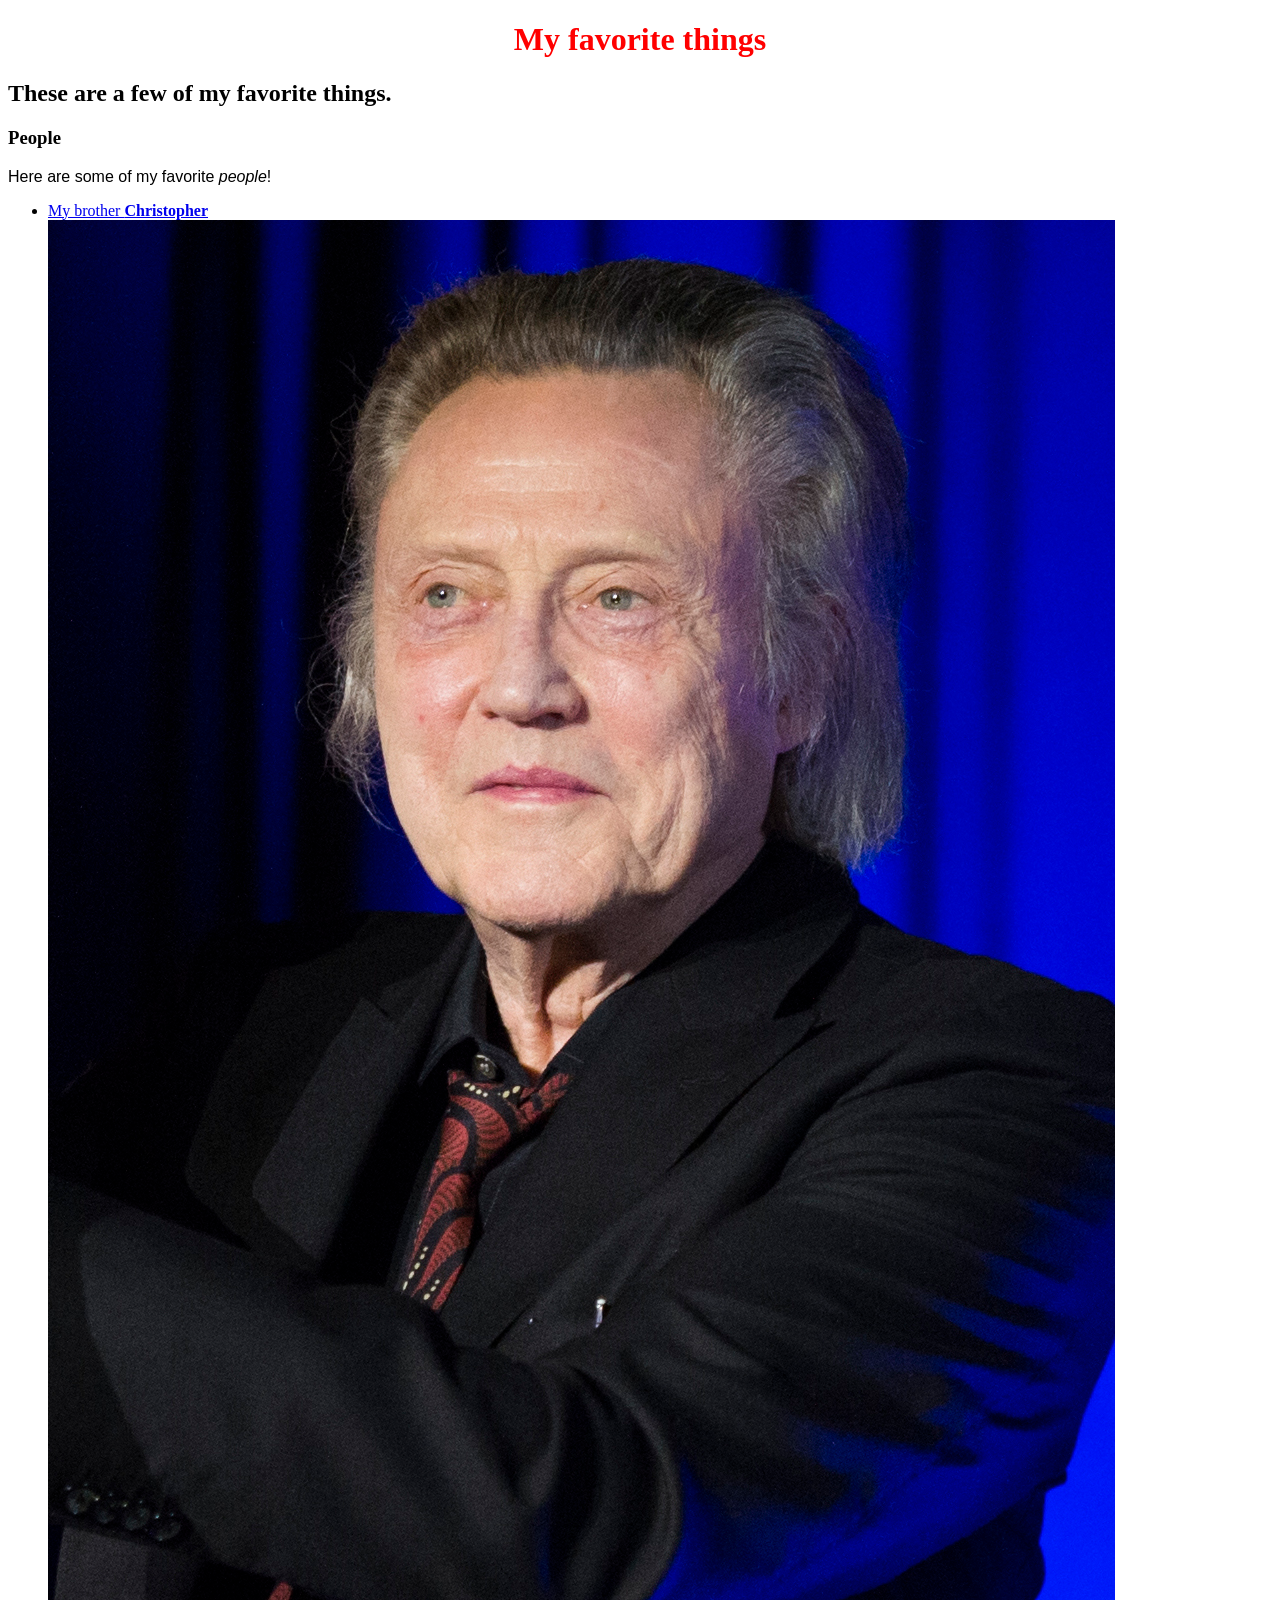
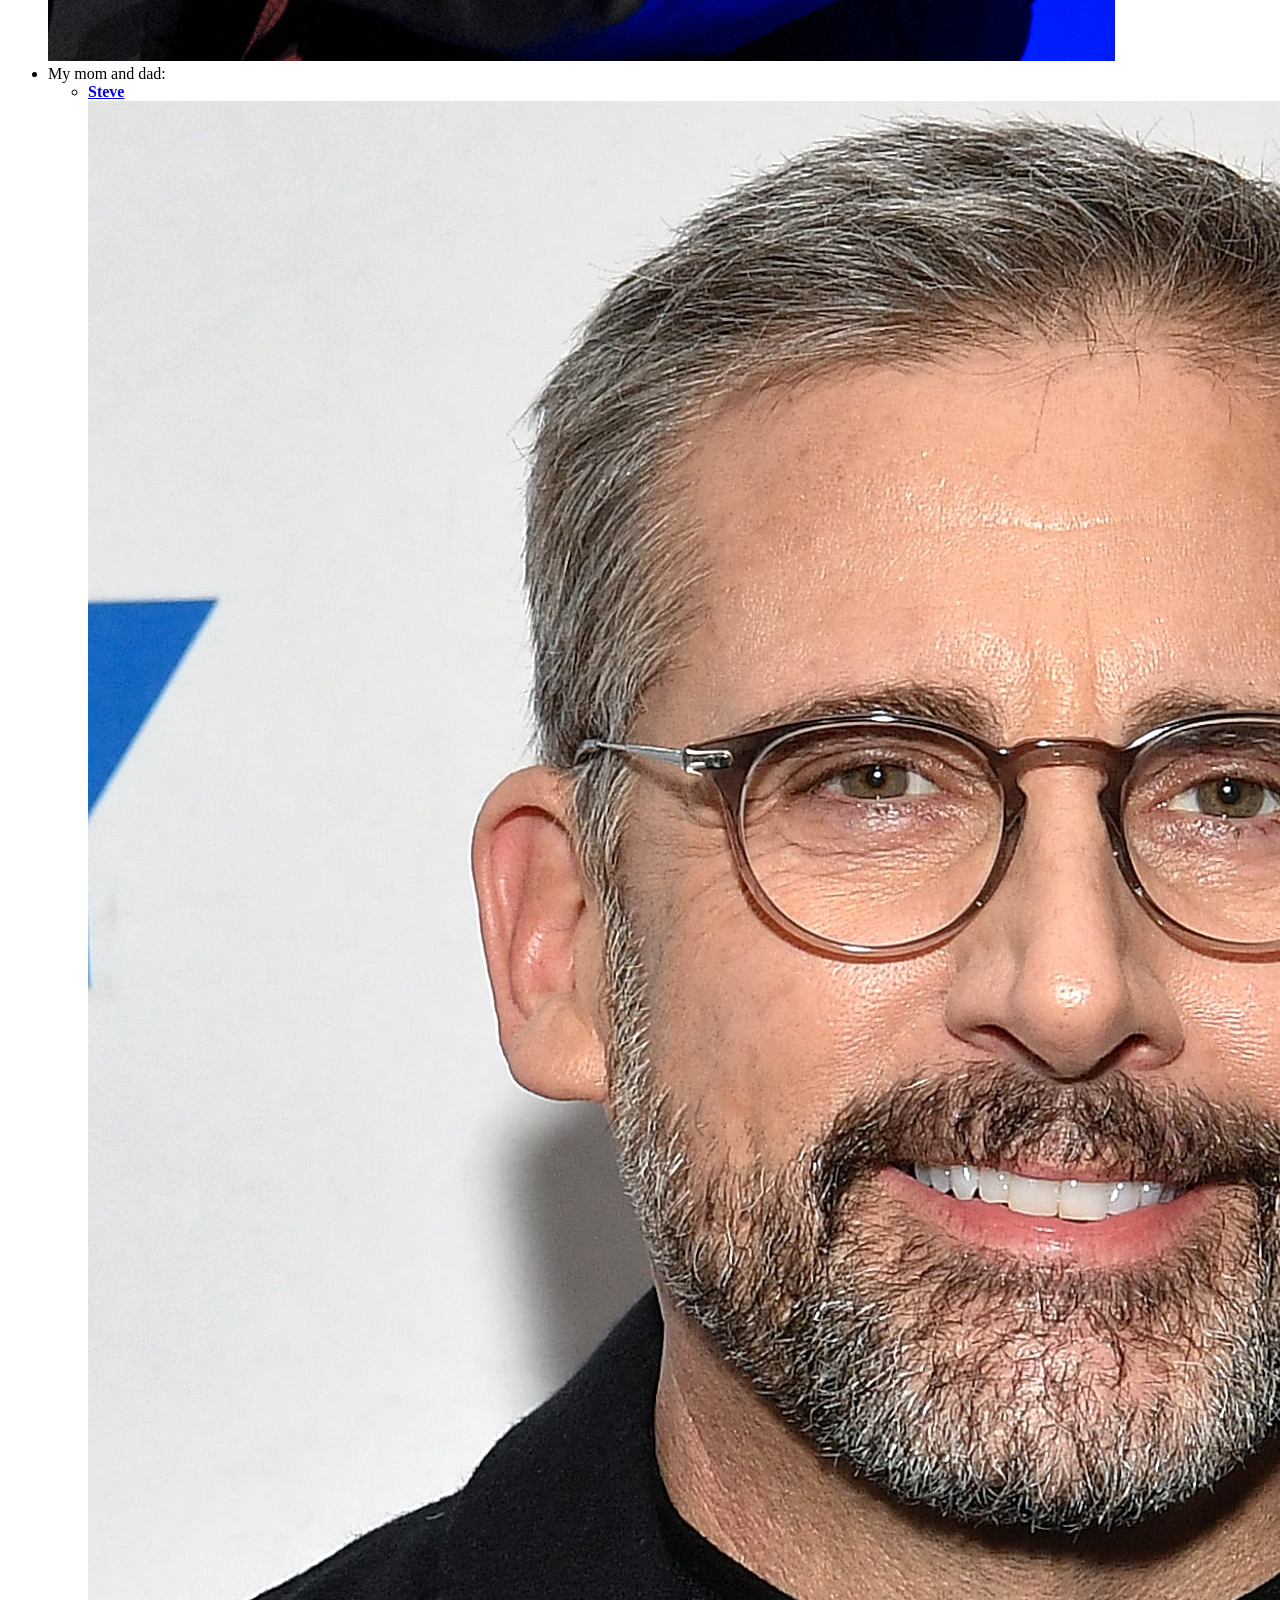
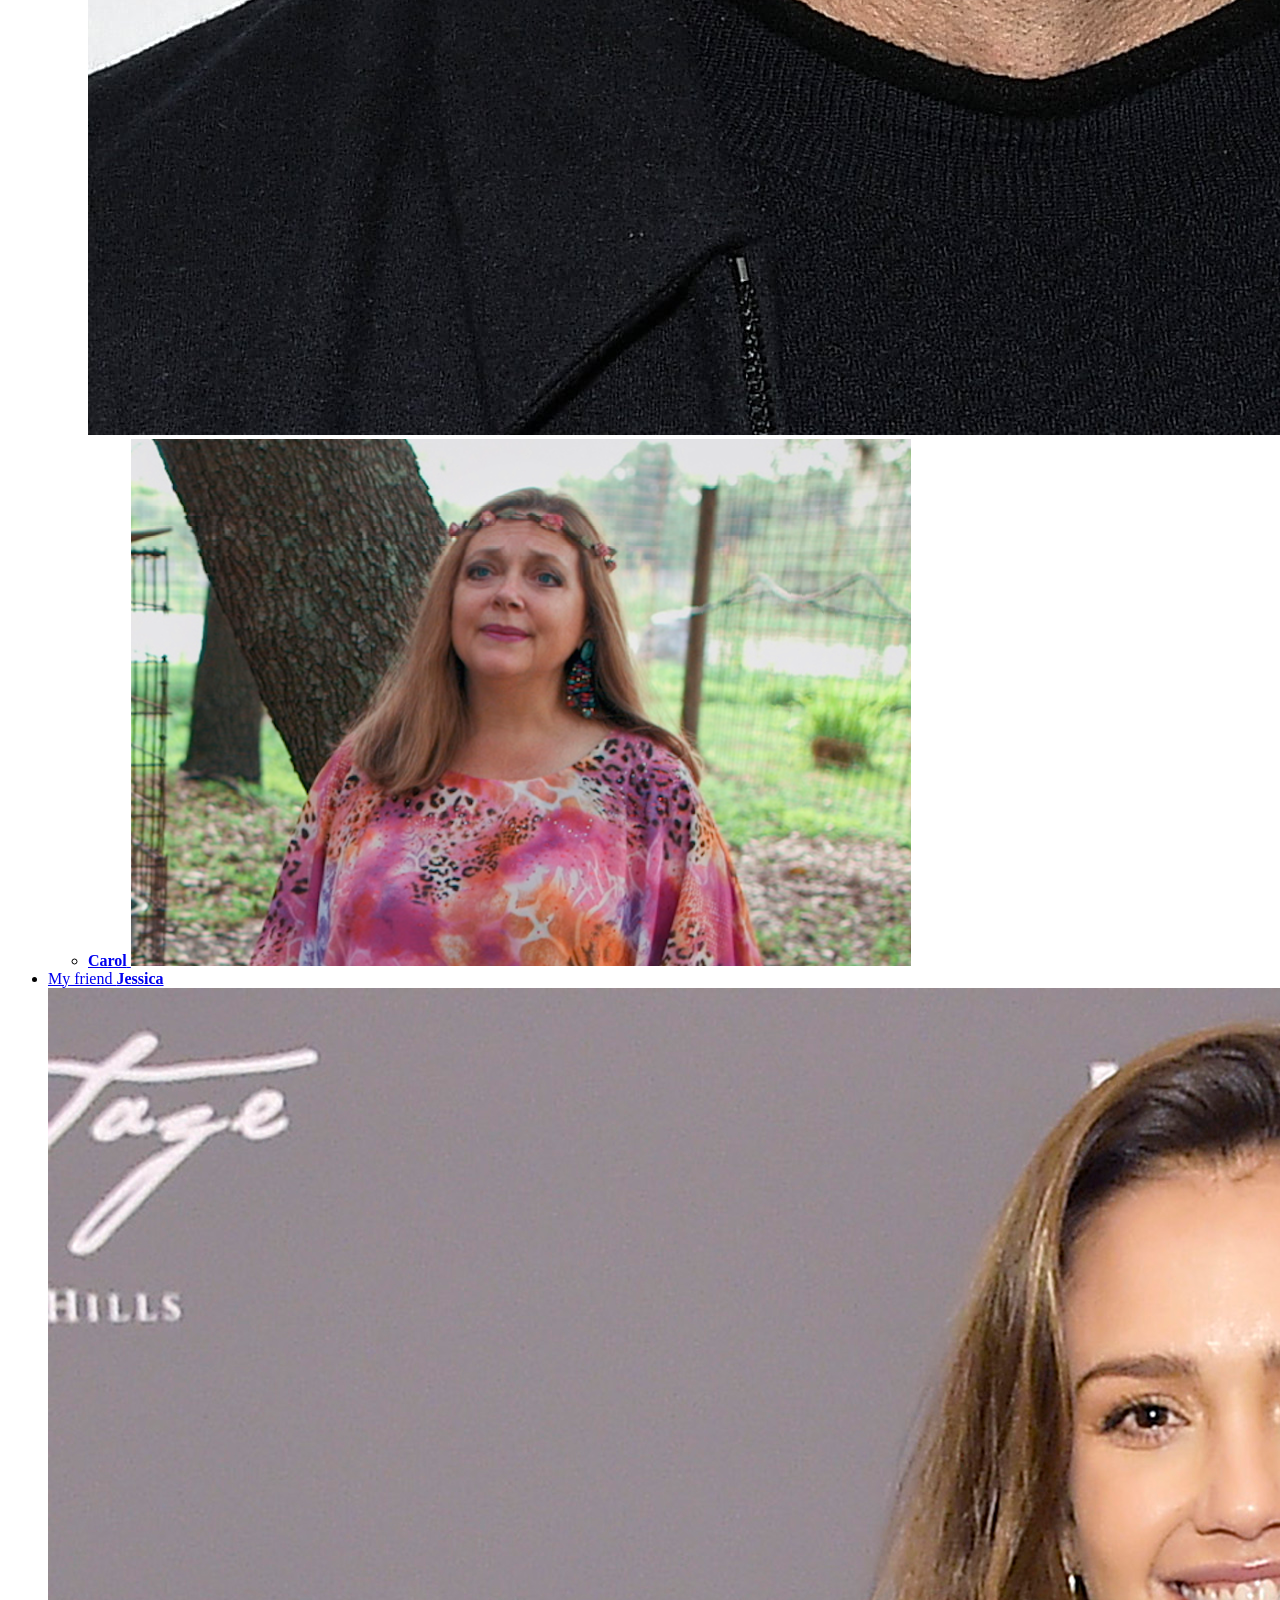
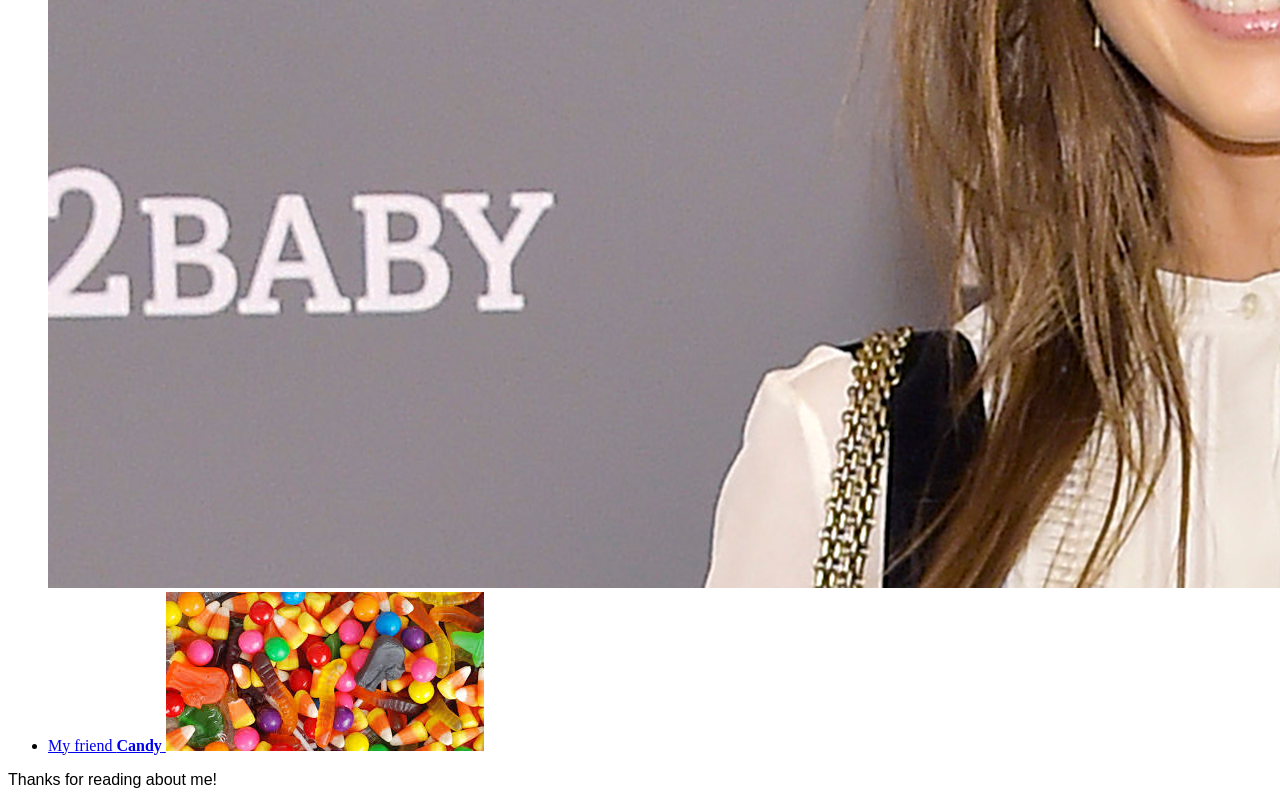
<file: index.html>
<!DOCTYPE html>
<html>
  <head>
    <link href="css/styles.css" rel="stylesheet" type="text/css">
    <title>Michael's favorite things</title>
  </head>
  <body>
    <h1>My favorite things</h1>
    <h2>These are a few of my favorite things.</h2>

    <h3>People</h3>
    <p>Here are some of my favorite <em>people</em>!</p>
    <ul>
      <li>
        <a href="http://www.example.com/christopher.html">
          My brother <strong>Christopher</strong>
          <img src="img/Christopher.jpeg" alt="A photo of Christopher.">
        </a>
      </li>
      <li>
        My mom and dad:
        <ul>
          <li>
            <a href="http://www.example.com/steve.html">
              <strong>Steve</strong>
              <img src="img/Steve.jpeg" alt="A photo of Steve.">
            </a>
          </li>
          <li>
            <a href="http://www.example.com/carol.html">
              <strong>Carol</strong>
              <img src="img/carol.jpeg" alt="A photo of Carol.">
            </a>
          </li>
        </ul>
      </li>
      <li>
        <a href="http://www.example.com/jessica.html">
          My friend <strong>Jessica</strong>
          <img src="img/jessica.jpeg" alt="A photo of Jessica.">
        </a>
      </li>
      <li>
        <a href="http://www.example.com/candy.html">
          My friend <strong>Candy</strong>
          <img src="img/candy.jpeg" alt="A photo of Candy.">
        </a>
      </li>
    </ul>

    <p>Thanks for reading about me!</p>
  </body>
</html>
</file>
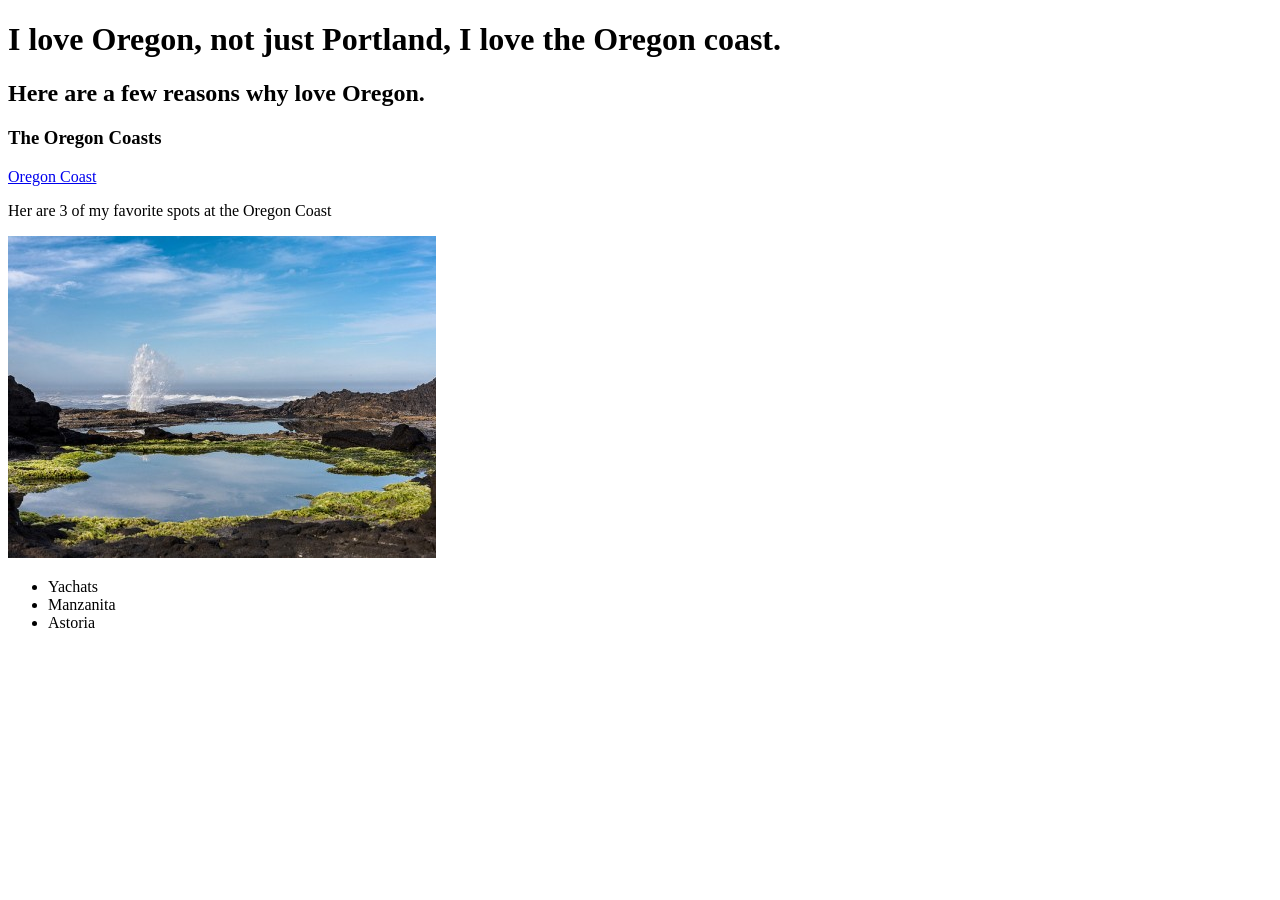
<file: favorite-places.html>
<!DOCTYPE html>
<html>
  <head>
    <link href="css/places.css" rel="=stylesheet" type="text/css">
    
    <title>Ester's favorite places</title>
  </head>
  <body>
    <h1>I love Oregon, not just Portland, I love the Oregon coast.</h1>
    <h2>Here are a few reasons why love Oregon.</h2>

    <h3>The Oregon Coasts</h3>

    <a href="https://visittheoregoncoast.com/">Oregon Coast</a>
    <p>Her are 3 of my favorite spots at the Oregon Coast</p>

  <img src="img/yachats.jpeg" alt="A photo of yachats">

  
    <ul>
      <li>Yachats</li>
      <li>Manzanita</li>
      <li>Astoria</li>
    </ul>

  </body>
</html>
</file>
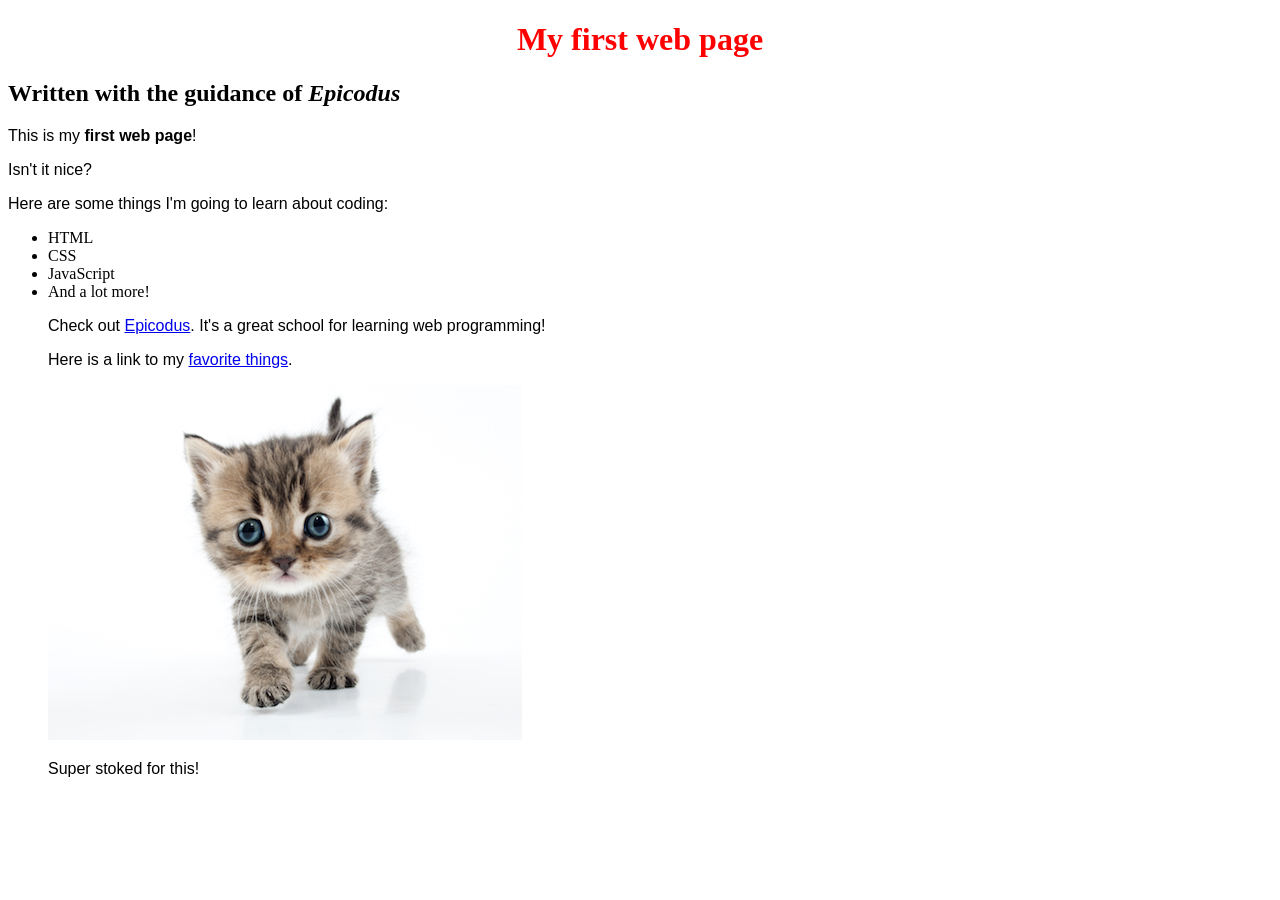
<file: my-first-webpage.html>
<!DOCTYPE html>
<html>
  <head>
    <link href="css/styles.css" rel="stylesheet" type="text/css">
    <title>Web page #1!</title>
  </head>
  <body>
    <h1>My first web page</h1>
    <h2>Written with the guidance of <em>Epicodus</em></h2>

    <p>This is my <strong>first web page</strong>!</p>
    <p>Isn't it nice?</p>

    <p>Here are some things I'm going to learn about coding:</p>
    <ul>
      <li>HTML</li>
      <li>CSS</li>
      <li>JavaScript</li>
      <li>And a lot more!</li>
    <p>Check out <a href="http://www.epicodus.com/">Epicodus</a>. It's a great school for learning web programming!</p>
    <p>Here is a link to my <a href="favorite-things.html">favorite things</a>.</p>

    <img src="img/kitten.jpg" alt="A photo of a cute kitten.">

    <p>Super stoked for this!</p>
    
    </ul>
  </body>
</html>
</file>
<file: css/styles.css>
h1 {
  color: red;
  text-align: center;
}

h2 {
  font-style: italic
  text-align; center;
}

p {
  font-family: sans-serif;
}

ul {
  font-size; 20px;
  line-height; 30px;
}
</file>
<file: css/places.css>
h1 {
  color: darkolivegreen;
  text-align: center;
  font-style: oblique;
}

h2 {
  color: darkgreen;
  font-weight: 500;
  font-family: 'Trebuchet MS', 'Lucida Sans Unicode', 'Lucida Grande', 'Lucida Sans', Arial, sans-serif;
  
}
</file>
